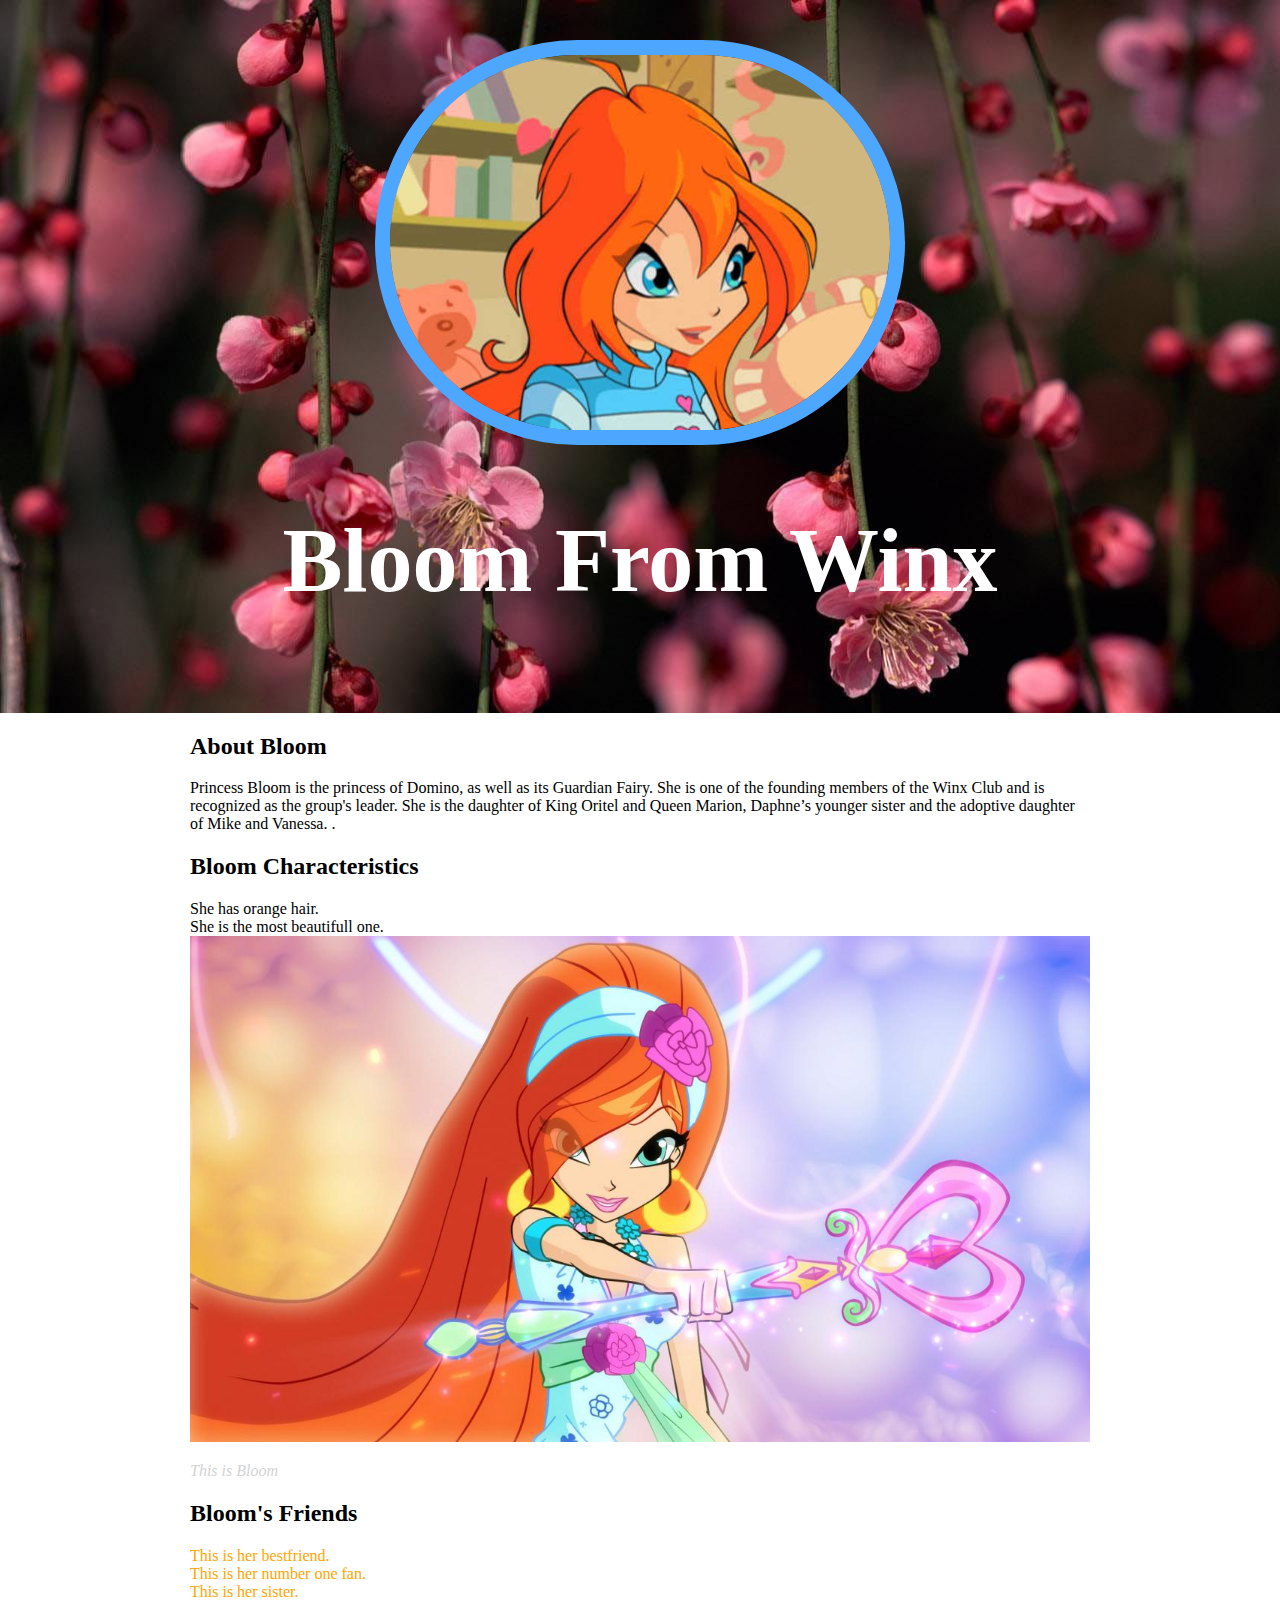
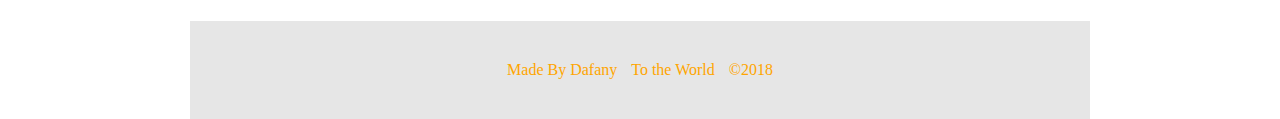
<file: index.html>
<!DOCTYPE html>
<html>
<head>
	<title>Bloom From Winx</title>
	<link rel="stylesheet" type="text/css" href="css/allpink.css">
</head>
<body>
<div class="wrapper">
	<header>
		<img src="img/profile.jpg">
		<h1>Bloom From Winx</h1>
	</header>
	<div class="content">
    <h2>About Bloom</h2>
    <p>Princess Bloom is the princess of Domino, as well as its Guardian Fairy. She is one of the founding members of the Winx Club and is recognized as the group's leader. She is the daughter of King Oritel and Queen Marion, Daphne’s younger sister and the adoptive daughter of Mike and Vanessa. .</p>
    <h2>Bloom Characteristics</h2>
    <ul>
    	<li>She has orange hair.</li>
    	<li>She is the most beautifull one.</li>
    </ul>
    <img class="big-image" src="img/big-image.jpg">
    <p class="caption">This is Bloom</p>
<h2>Bloom's Friends</h2>
<ul>
	<li><a href="http://instagram.com/dafanygonzalez" target="_blank" title="Visit Me Page"> This is her bestfriend. </a> </li>
	<li><a href="http://instagram.com/dafanygonzalez" target="_blank" title="Visit MySelf Page">This is her number one fan.</li>
	<li><a href="http://instagram.com/dafanygonzalez" target="_blank" title="Visit I Page">This is her sister. </li>
</ul>
<div>
	<footer>
		<ul>
			<li>Made By Dafany</li>
			<li>To the World</li>
			<li> &copy;2018 </li>
		</ul>
		 
	</footer>
</div>
	

</body>
</html>
</file>
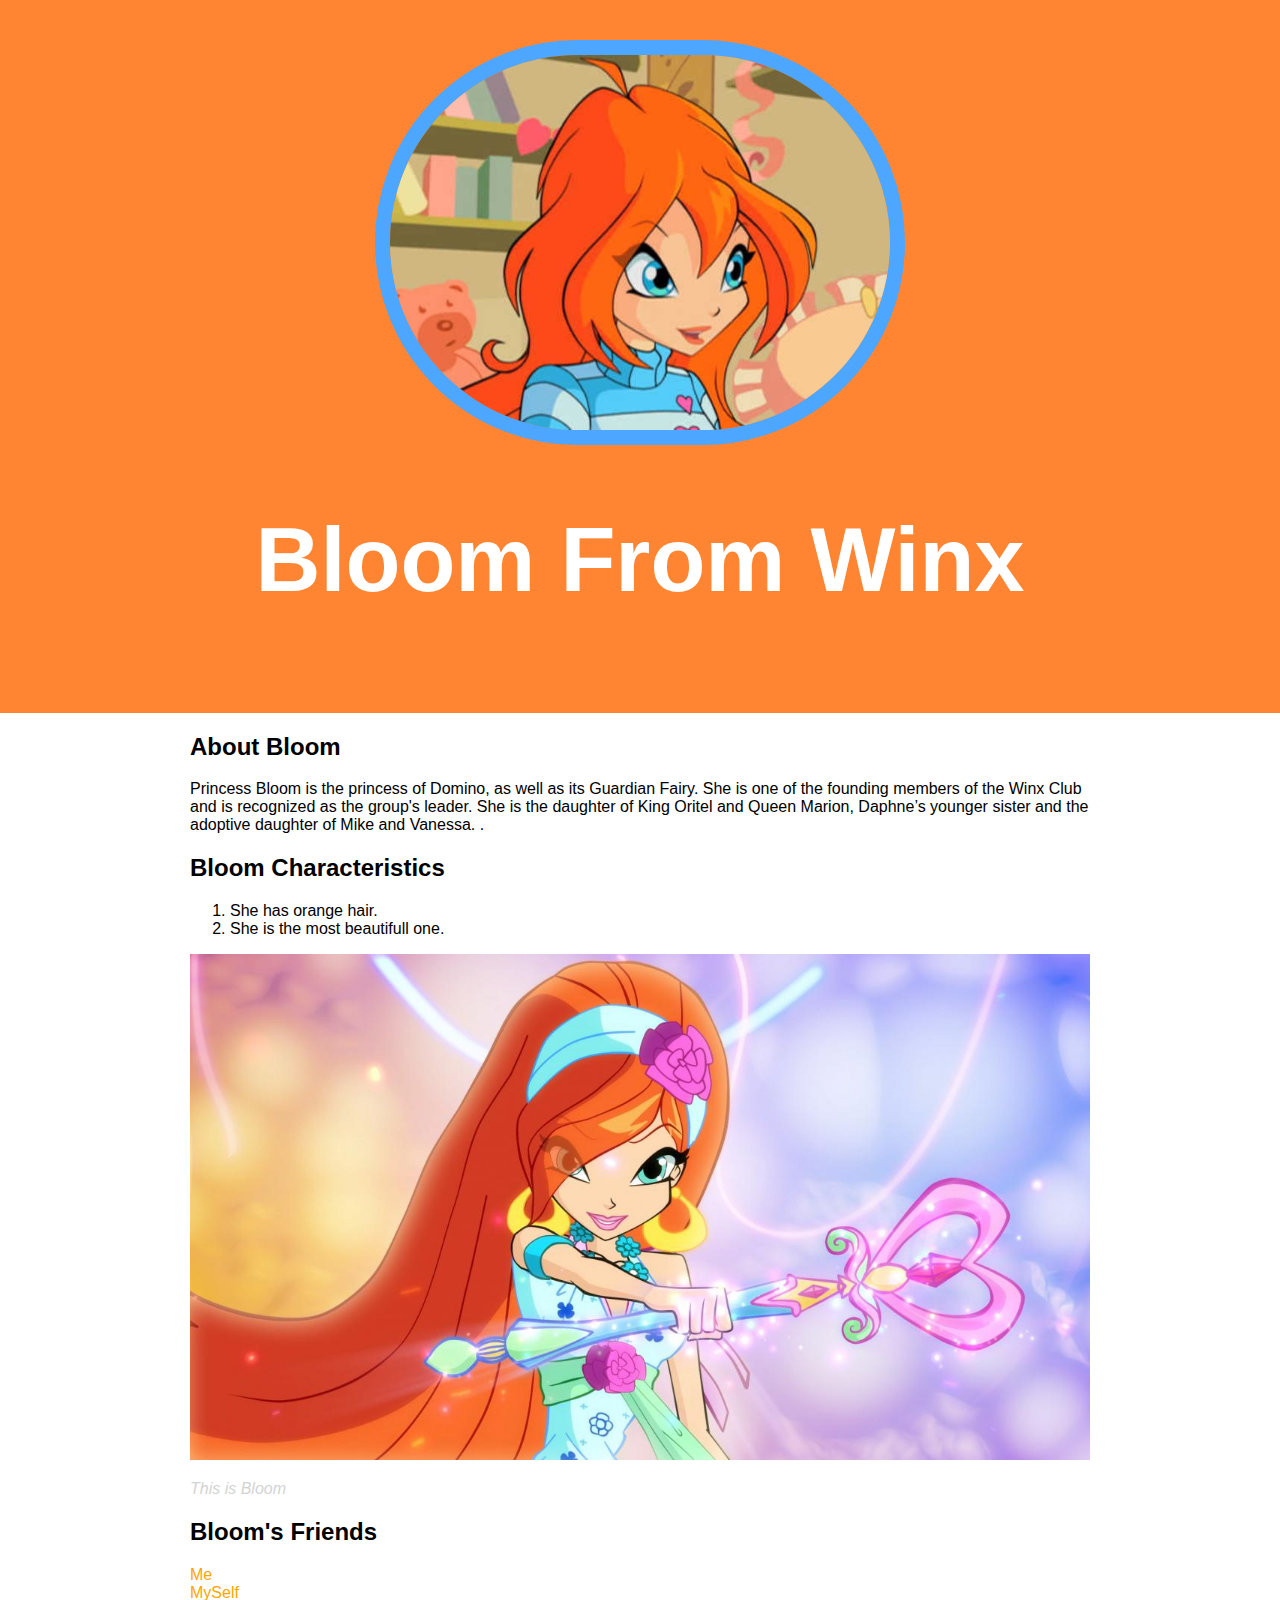
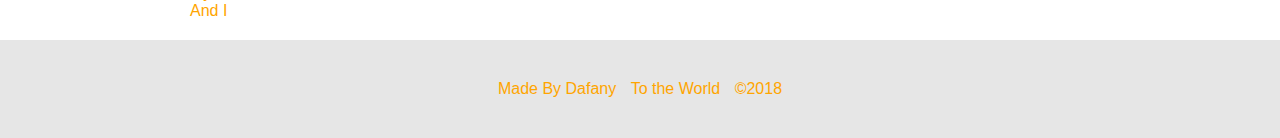
<file: blue.html>
<!DOCTYPE html>
<html>
<head>
	<title>Bloom From Winx</title>
	<link rel="stylesheet" type="text/css" href="css/hero.css">
</head>
<body>
<div class="wrapper">
	<header>
		<img style="width: " src="img/profile.jpg">
		<h1>Bloom From Winx</h1>
	</header>
	<div class="content">
    <h2>About Bloom</h2>
    <p>Princess Bloom is the princess of Domino, as well as its Guardian Fairy. She is one of the founding members of the Winx Club and is recognized as the group's leader. She is the daughter of King Oritel and Queen Marion, Daphne’s younger sister and the adoptive daughter of Mike and Vanessa. .</p>
    <h2>Bloom Characteristics</h2>
    <ol>
    	<li>She has orange hair.</li>
    	<li>She is the most beautifull one.</li>
    </ol>
    <img class="big-image" src="img/big-image.jpg">
    <p class="caption">This is Bloom</p>
<h2>Bloom's Friends</h2>
<ul>
	<li><a href="http://instagram.com/dafanygonzalez" target="_blank" title="Visit Me Page"> Me </a> </li>
	<li><a href="http://instagram.com/dafanygonzalez" target="_blank" title="Visit MySelf Page">MySelf</li>
	<li><a href="http://instagram.com/dafanygonzalez" target="_blank" title="Visit I Page">And I </li>

</ul>
	</div>
	<footer>
		<ul>
			<li>Made By Dafany</li>
			<li>To the World</li>
			<li> &copy;2018 </li>
		</ul>
		 
	</footer>

</div>
</body>
</html>
</file>
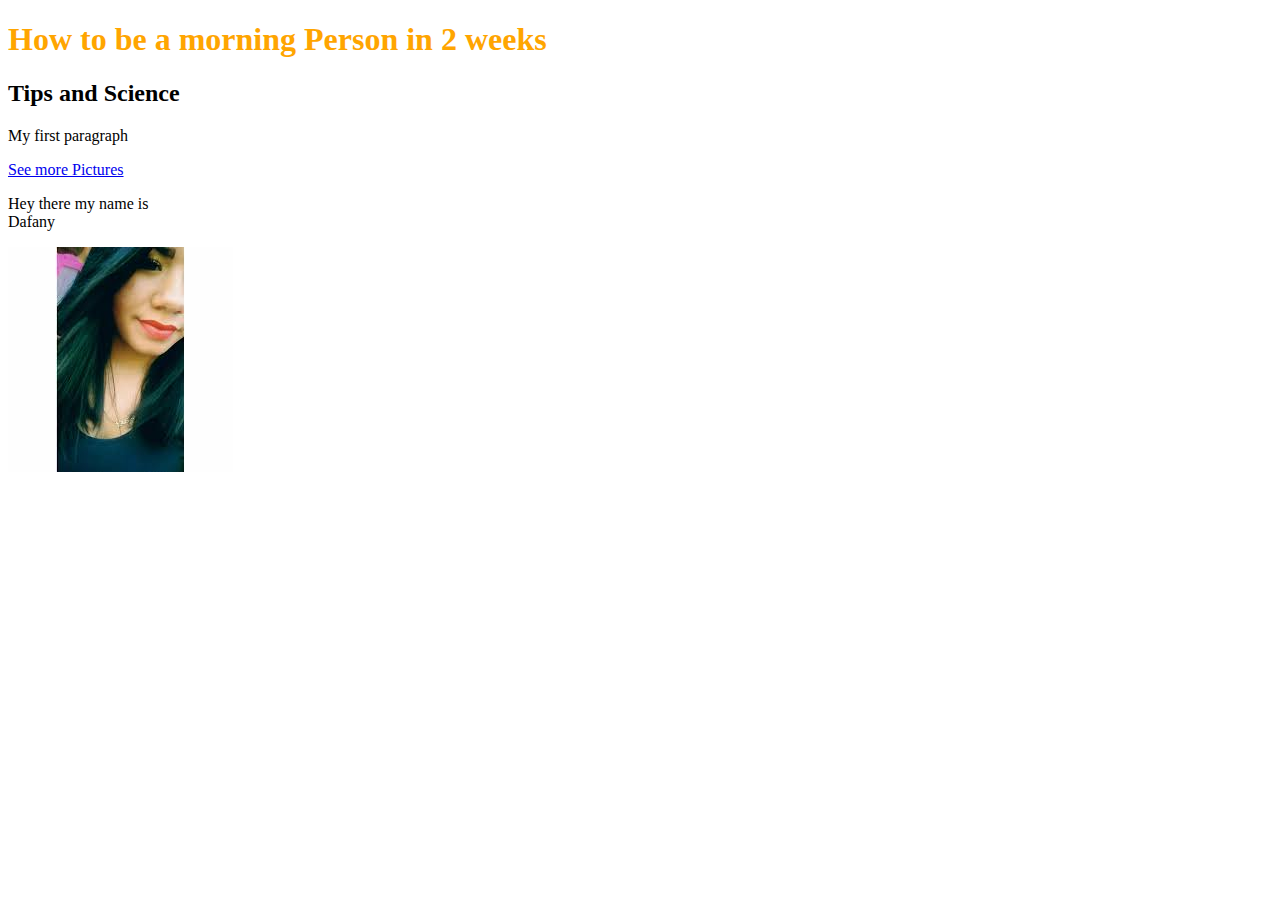
<file: elements.html>
<!DOCTYPE html>
<html>
<head>
	<title>First Try :)</title>
</head>
<body>

</body>
</html>
<h1 style="color:orange;text-decoration:bold ">How to be a morning Person in 2 weeks</h1>
<h2>Tips and Science</h2>
<p>My first paragraph</p>
<div>
	<div>
		<div>
			<a href="http://instagram.com/dafanygonzalez"target="_blank">See more  Pictures</a> 
		</div>
	</div>
</div>
<p> Hey there my name is<br>Dafany</p>

<img src="test.jpg">
</file>
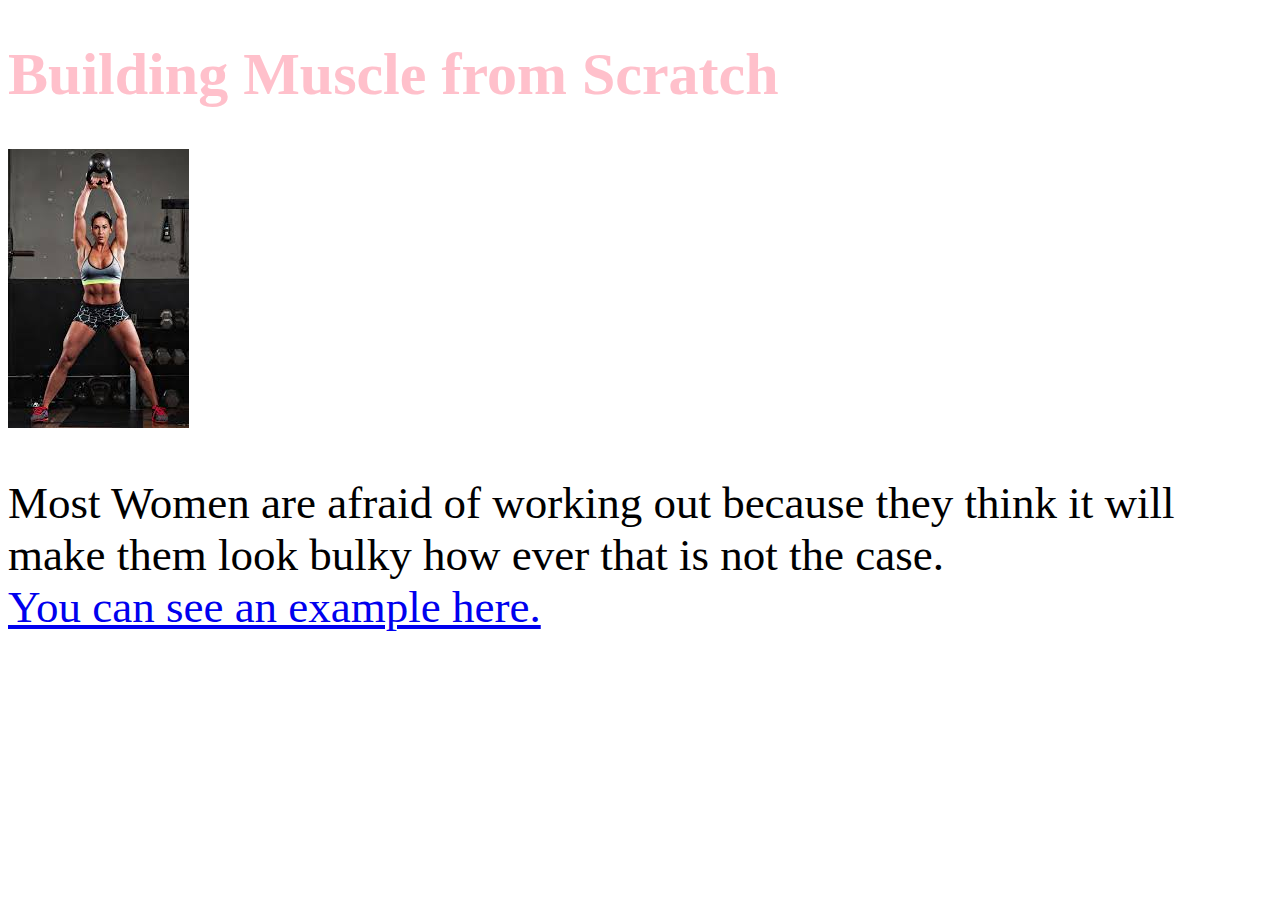
<file: onmyown.html>
<!DOCTYPE html>
<html>
<head>
	<title>Done with no video</title>

</head>
<body>
<h1 style="color: pink; text-decoration: bold; font-size: 60px; ">Building Muscle from Scratch</h1>
<img src="fit.jpg">
<p style="font-size: 45px;">Most Women are afraid of working out because they think it will make them look bulky how ever that is not the case.<br><a href="http://instagram.com/dafanygonzalez"target=_blank> You can see an example here. </p>
</body>
</html>
</file>
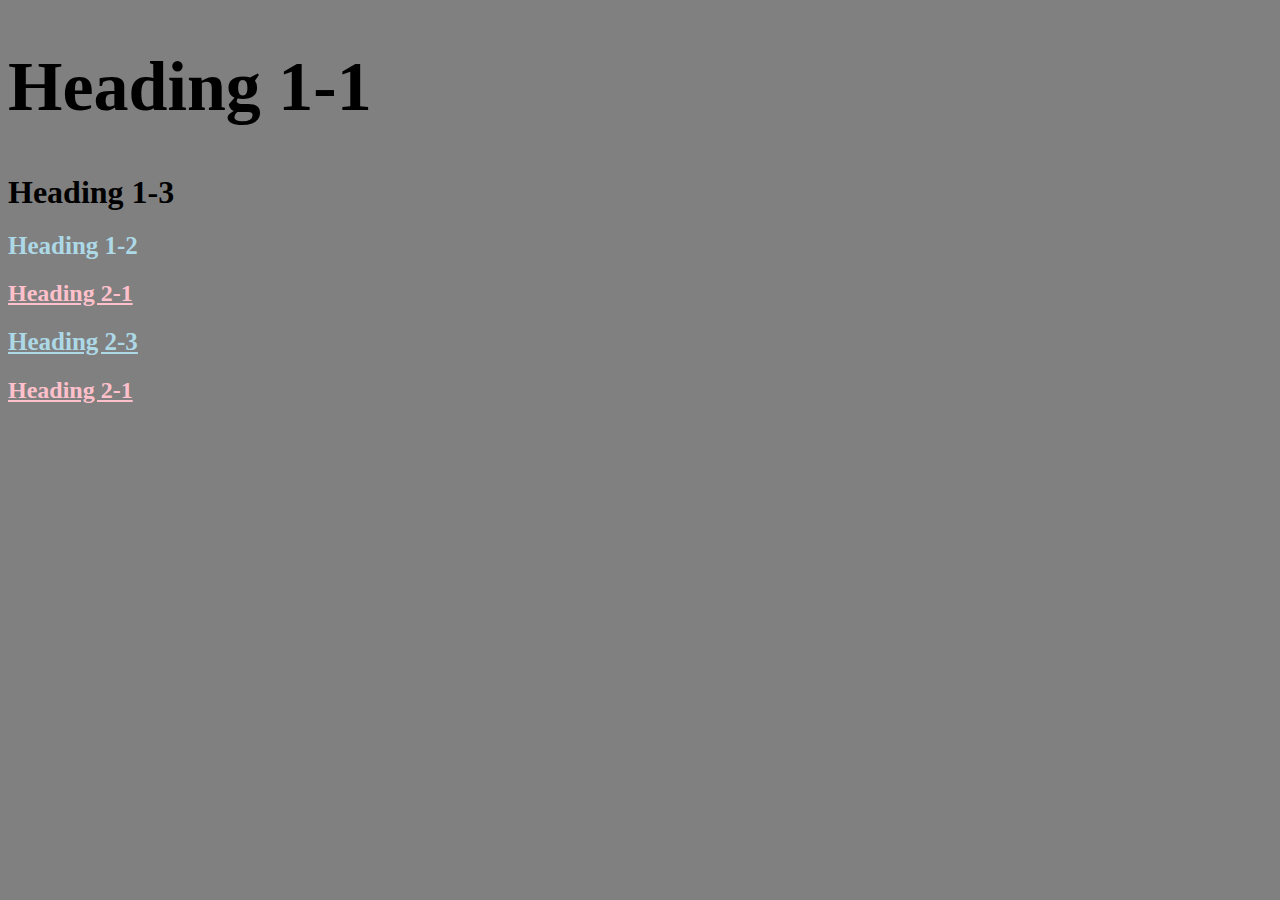
<file: stylish.html>
<!DOCTYPE html>
<html>
<head>
	<title>Stylish</title>
	<link rel="stylesheet" type="text/css" href="css/test.css">
	
</head>
<body>
<h1 style=" font-size: 70px;">Heading 1-1</h1>
<h1>Heading 1-3</h1>
<h1 class="littleboy">Heading 1-2</h1>
<h2>Heading 2-1</h2>
<h2 class="littleboy">Heading 2-3</h2>
<h2>Heading 2-1</h2>
</body>
</html>
</file>
<file: css/allpink.css>
html, body{
	font-family: kabal;
	margin: 0;
}

header{
	background-color: orange;
	background-image: url('../img/fortheback.jpg');
    padding: 40px;
    text-align: center;
}
h1{
	font-size: 90px;
	color: white;
}
header img{
	border-radius: 224px;
	width: 500px;
	border: 15px solid #4da6ff ; 
}

.content{
	max-width: 900px;
	margin:0 auto;
	padding: 0 20px;

}
img.big-image{
	max-width: 100%

}
p.caption{
	font-style: italic;
	color: lightgray;
	size: 19px;
}
ul{
	list-style: none;
	margin: 0;
	padding: 0;
}
a{
	color: orange;
	text-decoration: none;
}
footer{
margin-top: 20px; 
padding: 40px 20px;
background-color: #E6E6E6;

}
footer ul{
	text-align: center;

}
footer ul li{
	display: inline-block;
	margin: 0 5px;
}
</file>
<file: css/hero.css>
html, body{
	font-family: arial;
	margin: 0;
}

header{
	background-color: #ff8533;
    padding: 40px;
    text-align: center;
}
h1{
	font-size: 90px;
	color: white;
}
header img{
	border-radius: 224px;
	width: 500px;
	border: 15px solid #4da6ff ; 
}

.content{
	max-width: 900px;
	margin:0 auto;
	padding: 0 20px;

}
img.big-image{
	max-width: 100%

}
p.caption{
	font-style: italic;
	color: lightgray;
	size: 19px;
}
ul{
	list-style: none;
	margin: 0;
	padding: 0;
}
a{
	color: orange;
	text-decoration: none;
}
footer{
margin-top: 20px; 
padding: 40px 20px;
background-color: #E6E6E6;

}
footer ul{
	text-align: center;

}
footer ul li{
	display: inline-block;
	margin: 0 5px;
}
/*<header>
		<img src="img/profile.jpg">
		<h1>Bloom From Winx</h1>
	</header>*/
</file>
<file: css/test.css>
body{background-color: grey;

}
<style type="text/css">
		h1{
			color:indigo;
		}
		h2{
			color:pink; text-decoration: underline;
		}
		.littleboy{
			font-size: 25px;
			color: lightblue
		}
	</style>
</file>
